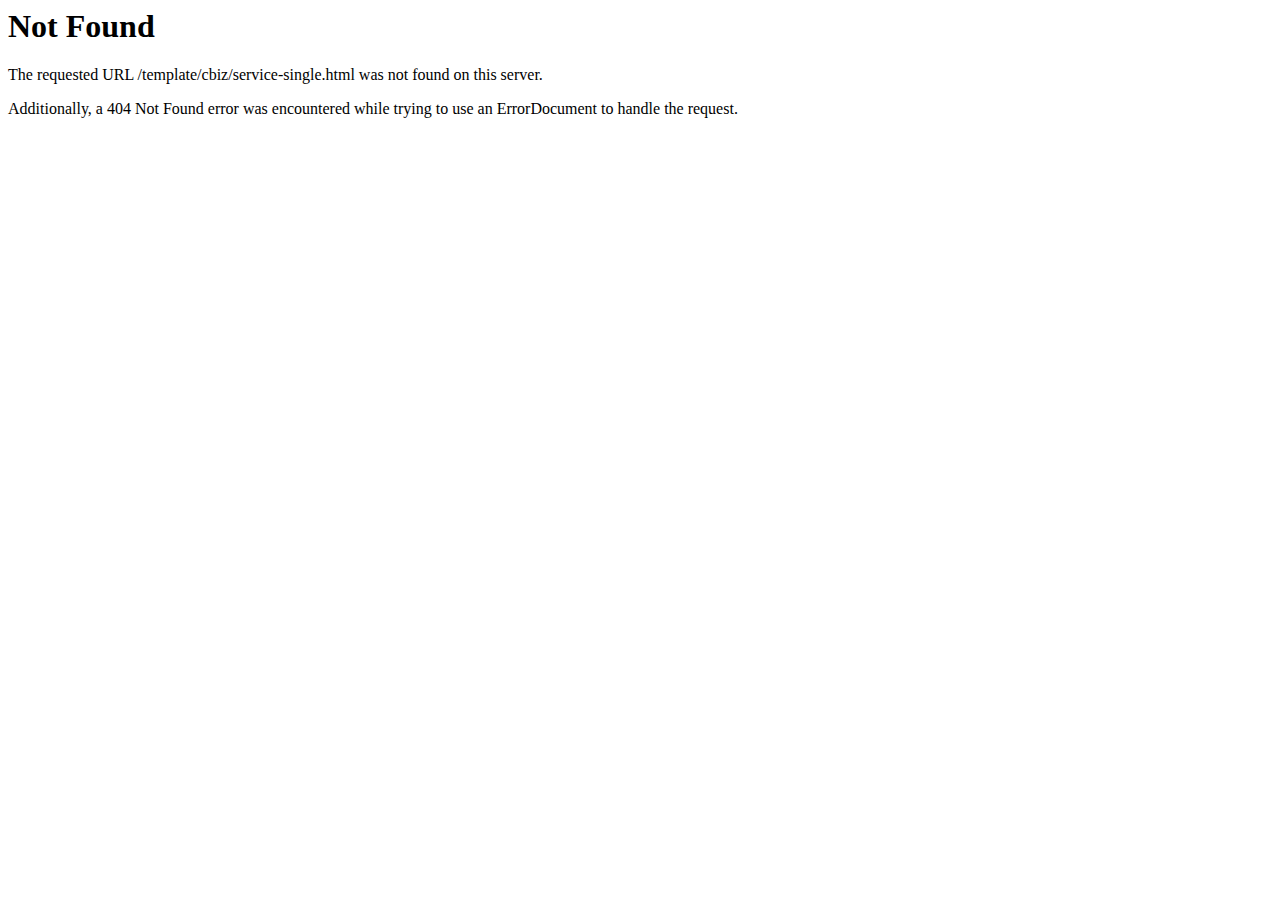
<file: service-single.html>
<!DOCTYPE HTML PUBLIC "-//IETF//DTD HTML 2.0//EN">
<html><head>
<title>404 Not Found</title>
</head><body>
<h1>Not Found</h1>
<p>The requested URL /template/cbiz/service-single.html was not found on this server.</p>
<p>Additionally, a 404 Not Found
error was encountered while trying to use an ErrorDocument to handle the request.</p>
</body></html>
</file>
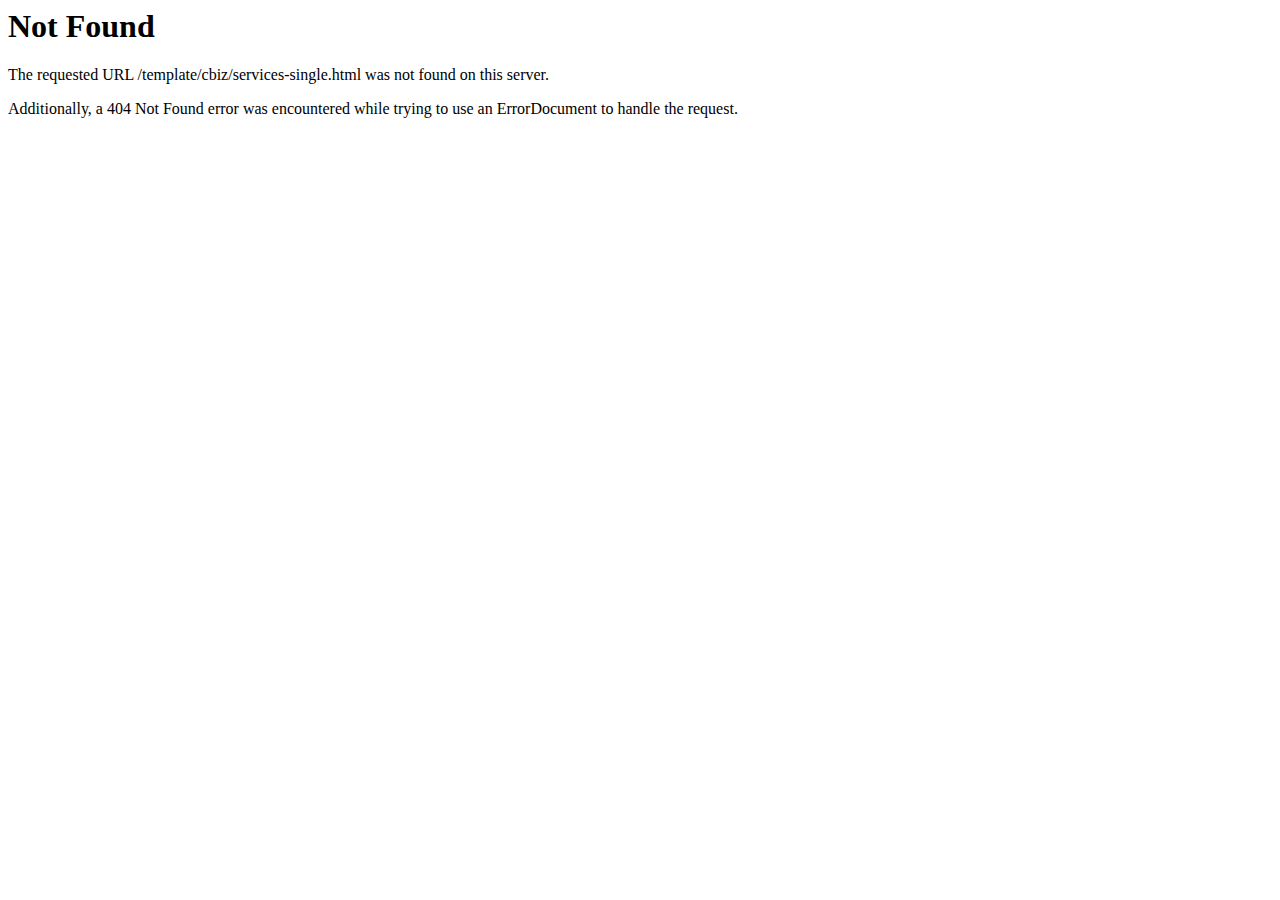
<file: services-single.html>
<!DOCTYPE HTML PUBLIC "-//IETF//DTD HTML 2.0//EN">
<html><head>
<title>404 Not Found</title>
</head><body>
<h1>Not Found</h1>
<p>The requested URL /template/cbiz/services-single.html was not found on this server.</p>
<p>Additionally, a 404 Not Found
error was encountered while trying to use an ErrorDocument to handle the request.</p>
</body></html>
</file>
